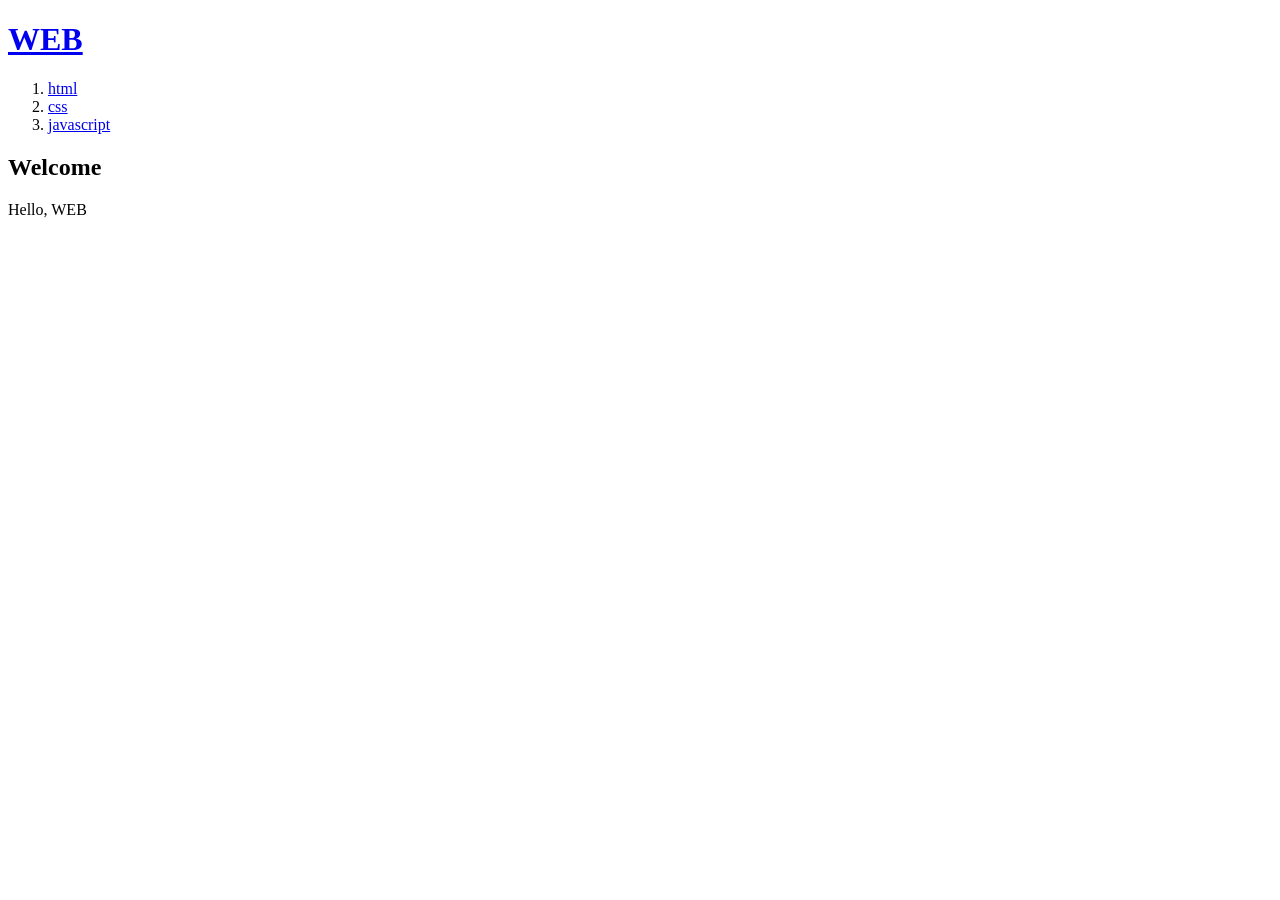
<file: index.html>
<!DOCTYPE html>
<html>
  <head>
    <script>
      let topics = [
        { id: 1, title: "html", body: "html is ..." },
        { id: 2, title: "css", body: "css is ..." },
        { id: 3, title: "javascript", body: "javascript is ..." },
      ];
    </script>
  </head>
  <body>
    <h1>
      <a
        href="index.html"
        onclick="
        event.preventDefault();
        document.querySelector('article').innerHTML = `<h2>Welcome</h2>Hello, WEB!`;
        "
      >
        WEB
      </a>
    </h1>
    <nav>
      <ol>
        <!-- <li><a href="1.html">html</a></li>
        <li><a href="2.html">css</a></li>
        <li><a href="3.html">javascript</a></li> -->
      </ol>
    </nav>
    <article>
      <h2>Welcome</h2>
      Hello, WEB
    </article>
    <script>
      function nav() {
        let navTag = "";
        for (let i = 0; i < topics.length; i++) {
          navTag =
            navTag +
            // `<li><a href="${topics[i].id}">${topics[i].title}</a></li>`;
            `<li>
                <a href="/read/${topics[i].id}" id="${topics[i].id}" onclick="
                    event.preventDefault();
                    
                    for(let i=0; i<topics.length; i++) {
                        if(topics[i].id === Number(event.target.id)){
                            document.querySelector('article').innerHTML = '<h2>${topics[i].title}</h2>${topics[i].body}';
                            break;
                        }
                    }
                ">
                ${topics[i].title}
                </a>
            </li>
            `;
        }
        document.querySelector("nav ol").innerHTML = navTag;
        console.log(navTag);
      }
      nav();
    </script>
  </body>
</html>
</file>
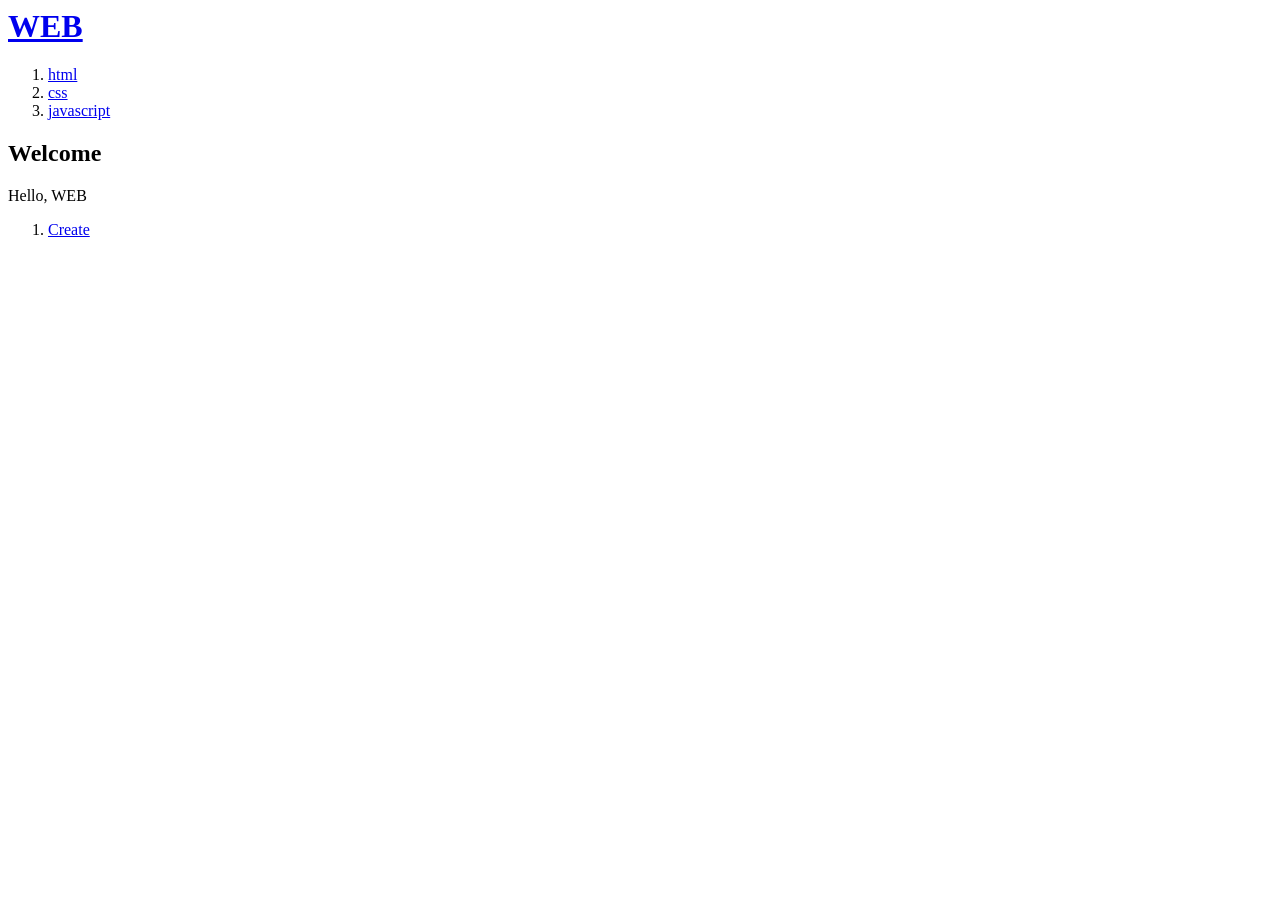
<file: 0420/index.html>
<html>
  <body>
    <header>
      <h1>
        <a
          href="/"
          onclick="
        event.preventDefault();
        welcome();
        "
          >WEB</a
        >
      </h1>
    </header>
    <nav>
      <ol>
        <!-- 
        <li><a href="/read/1">html</a></li>
        <li><a href="/read/2">css</a></li>
        -->
      </ol>
    </nav>
    <article>
      <!--
        <h2>Welcome</h2>
        Hello, web
      -->
    </article>
    <ol id="control">
      <!--
        <li><a href="/create">Create</a></li>
        <li><a href="/update">Update</a></li>
        <li><a href="/delete">Delete</a></li>
      -->
    </ol>
    <script>
      const topics = [
        { id: 1, title: "html", body: "html is ..." },
        { id: 2, title: "css", body: "css is ..." },
        { id: 3, title: "javascript", body: "javascript is ..." },
      ];
      //   let nextId = 4;
      let nextId = topics.length + 1;
      let selectedId = null;
      function navHandler(e, t) {
        //e는 event / t 는 this(tag가 나온다)
        // console.log(e, t);
        //1.링크가 작동하지 않아야 한다.
        e.preventDefault();
        //2.아이디 값을 알아낸다.
        selectedId = Number(e.target.id);
        read();
      }
      function nav() {
        const tag = topics
          .map(
            (e) =>
              `<li>
                <a href="/read/${e.id}" id="${e.id}" onclick="navHandler(event, this);">
                  ${e.title}
                </a>
              </li>`
          )
          .join("");
        document.querySelector("nav>ol").innerHTML = tag;
      }
      function welcome() {
        document.querySelector(
          "article"
        ).innerHTML = `<h2>Welcome</h2>Hello, WEB`;
        selectedId = null;
        control();
      }
      function read() {
        //3.아이디와 일치하는 topics의 원소를 찾는다.
        const topic = topics.filter((e) => e.id === selectedId)[0];
        //4.본문을 만든다.
        const content = `<h2>${topic.title}</h2>${topic.body}`;
        //5.본문을 출력한다.
        document.querySelector("article").innerHTML = content;
        control();
      }
      function createHandler(e) {
        e.preventDefault();
        const t = e.target.title.value;
        const b = e.target.body.value;
        const newTopic = { id: nextId, title: t, body: b };
        topics.push(newTopic);
        nav();
        selectedId = nextId;
        nextId += 1;
        read();
      }
      function create() {
        const content = `
            <form onsubmit="createHandler(event);">         
              <p><input type="text" name="title" placeholder="제목"></p>
              <p><textarea name="body" placeholder="본문"></textarea></p>
              <p><input type="submit" value="create"></p>
            </form>
          `;
        document.querySelector("article").innerHTML = content;
      }
      function update() {}
      function del() {}
      function control() {
        let contextUI = "";
        if (selectedId !== null) {
          contextUI = `
            <li><a href="/update">Update</a></li>
            <li><a href="/delete">Delete</a></li>
          `;
        }
        document.querySelector("#control").innerHTML = `
            <li><a href="/create" onclick="event.preventDefault(); create();">Create</a></li>
            ${contextUI}
        `;
      }
      nav();
      welcome();
      control();
    </script>
  </body>
</html>
</file>
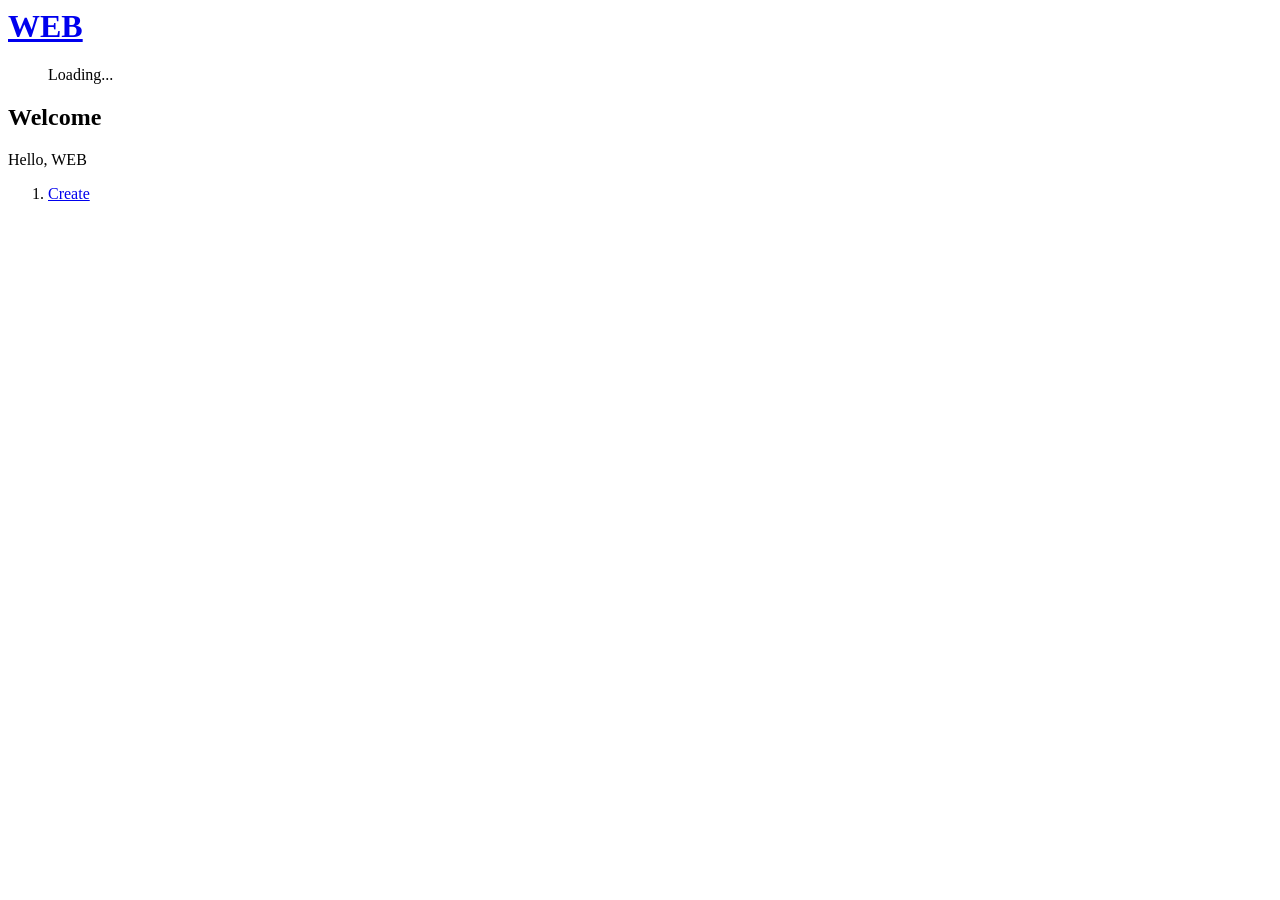
<file: 0425/index.html>
<html>
  <body>
    <!-- npx json-server --watch db.json -->
    <header>
      <h1>
        <a
          href="/"
          onclick="
        event.preventDefault();
        welcome();
        "
          >WEB</a
        >
      </h1>
    </header>
    <nav>
      <ol>
        <!-- 
        <li><a href="/read/1">html</a></li>
        <li><a href="/read/2">css</a></li>
        -->
      </ol>
    </nav>
    <article>
      <!--
        <h2>Welcome</h2>
        Hello, web
      -->
    </article>
    <ol id="control">
      <!--
        <li><a href="/create">Create</a></li>
        <li><a href="/update">Update</a></li>
        <li><a href="/delete">Delete</a></li>
      -->
    </ol>
    <script>
      //   const topics = [
      //     { id: 1, title: "html", body: "html is ..." },
      //     { id: 2, title: "css", body: "css is ..." },
      //     { id: 3, title: "javascript", body: "javascript is ..." },
      //   ];
      //   let nextId = 4;
      //   let nextId = topics.length + 1;
      let selectedId = null;
      function navHandler(e, t) {
        //e는 event / t 는 this(tag가 나온다)
        // console.log(e, t);
        //1.링크가 작동하지 않아야 한다.
        e.preventDefault();
        //2.아이디 값을 알아낸다.
        selectedId = Number(e.target.id);
        read();
      }
      function nav() {
        fetch("http://localhost:3000/topics").then((response) =>
          response.json().then((topics) => {
            const tag = topics
              .map(
                (e) =>
                  `<li>
                <a href="/read/${e.id}" id="${e.id}" onclick="navHandler(event, this);">
                  ${e.title}
                </a>
              </li>`
              )
              .join("");
            document.querySelector("nav>ol").innerHTML = tag;
          })
        );
        document.querySelector("nav>ol").innerHTML = "Loading...";
      }
      function welcome() {
        document.querySelector(
          "article"
        ).innerHTML = `<h2>Welcome</h2>Hello, WEB`;
        selectedId = null;
        control();
      }
      function read() {
        fetch("http://localhost:3000/topics/" + selectedId)
          .then((response) => response.json())
          .then((topic) => {
            //3.아이디와 일치하는 topics의 원소를 찾는다.
            // const topic = topics.filter((e) => e.id === selectedId)[0];
            //4.본문을 만든다.
            const content = `<h2>${topic.title}</h2>${topic.body}`;
            //5.본문을 출력한다.
            document.querySelector("article").innerHTML = content;
            control();
          });
      }
      function createHandler(e) {
        e.preventDefault();
        const t = e.target.title.value;
        const b = e.target.body.value;
        fetch("http://localhost:3000/topics", {
          method: "POST",
          headers: {
            "Content-Type": "application/json",
          },
          body: JSON.stringify({ title: t, body: b }),
        })
          .then((response) => response.json())
          .then((data) => {
            // const newTopic = { id: nextId, title: t, body: b };
            // topics.push(newTopic);
            nav();
            // selectedId = nextId;
            // nextId += 1;
            selectedId = data.id;
            read();
          });
      }
      function create() {
        const content = `
            <form onsubmit="createHandler(event);">
              <p><input type="text" name="title" placeholder="제목"></p>
              <p><textarea name="body" placeholder="본문"></textarea></p>
              <p><input type="submit" value="create"></p>
            </form>
          `;
        document.querySelector("article").innerHTML = content;
      }
      function updateHandler(e) {
        e.preventDefault();
        const t = e.target.title.value;
        const b = e.target.body.value;
        fetch("http://localhost:3000/topics/" + selectedId, {
          method: "PUT",
          headers: {
            "Content-Type": "application/json",
          },
          body: JSON.stringify({ title: t, body: b }),
        })
          .then((response) => response.json())
          .then((data) => {
            nav();
            selectedId = data.id;
            read();
          });
      }
      function update() {
        fetch("http://localhost:3000/topics/" + selectedId)
          .then((response) => response.json())
          .then((topic) => {
            // Create
            const content = `
            <form onsubmit="updateHandler(event);">
              <p><input type="text" name="title" placeholder="제목" value="${topic.title}"></p>
              <p><textarea name="body" placeholder="본문">${topic.body}</textarea></p>
              <p><input type="submit" value="update"></p>
            </form>
          `;
            document.querySelector("article").innerHTML = content;
            control();
          });
      }
      function del() {
        fetch("http://localhost:3000/topics/" + selectedId, {
          method: "DELETE",
        })
          .then((response) => response.json())
          .then((data) => {
            nav();
            welcome();
          });
      }
      function control() {
        let contextUI = "";
        if (selectedId !== null) {
          contextUI = `
            <li><a href="/update" onclick="event.preventDefault();update();">Update</a></li>
            <li><a href="/delete" onclick="event.preventDefault();del();">Delete</a></li>
          `;
        }
        document.querySelector("#control").innerHTML = `
            <li><a href="/create" onclick="event.preventDefault(); create();">Create</a></li>
            ${contextUI}
        `;
      }
      nav();
      welcome();
      control();
    </script>
  </body>
</html>
</file>
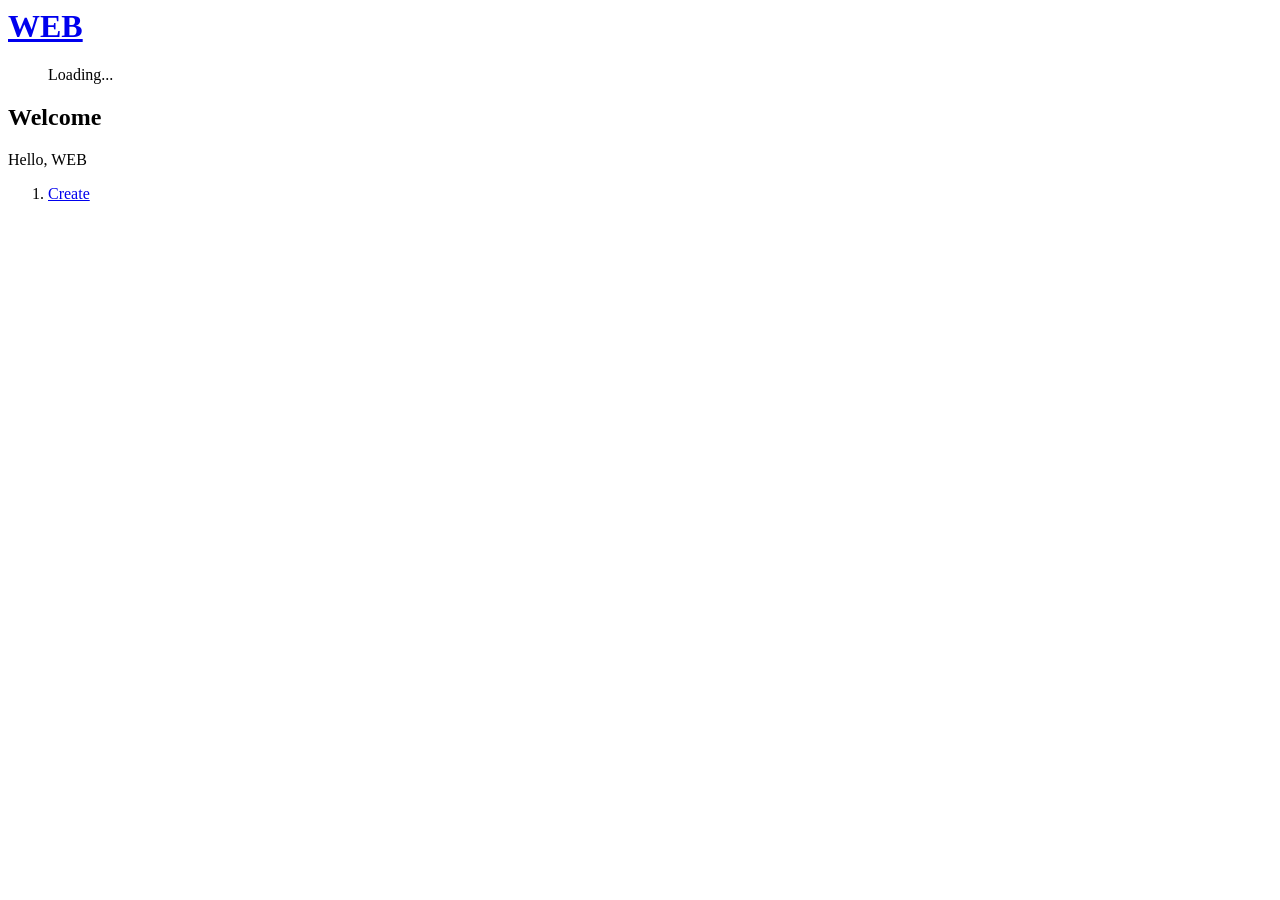
<file: 0427/index.html>
<html>
  <head>
    <meta charset="utf-8" />
  </head>
  <body>
    <!-- npx json-server --watch db.json -->
    <header>
      <h1>
        <a
          href="/"
          onclick="
        event.preventDefault();
        welcome();
        "
          >WEB</a
        >
      </h1>
    </header>
    <nav>
      <ol>
        <!-- 
        <li><a href="/read/1">html</a></li>
        <li><a href="/read/2">css</a></li>
        -->
      </ol>
    </nav>
    <article>
      <!--
        <h2>Welcome</h2>
        Hello, web
      -->
    </article>
    <ol id="control">
      <!--
        <li><a href="/create">Create</a></li>
        <li><a href="/update">Update</a></li>
        <li><a href="/delete">Delete</a></li>
      -->
    </ol>
    <script src="index.js"></script>
  </body>
</html>
</file>
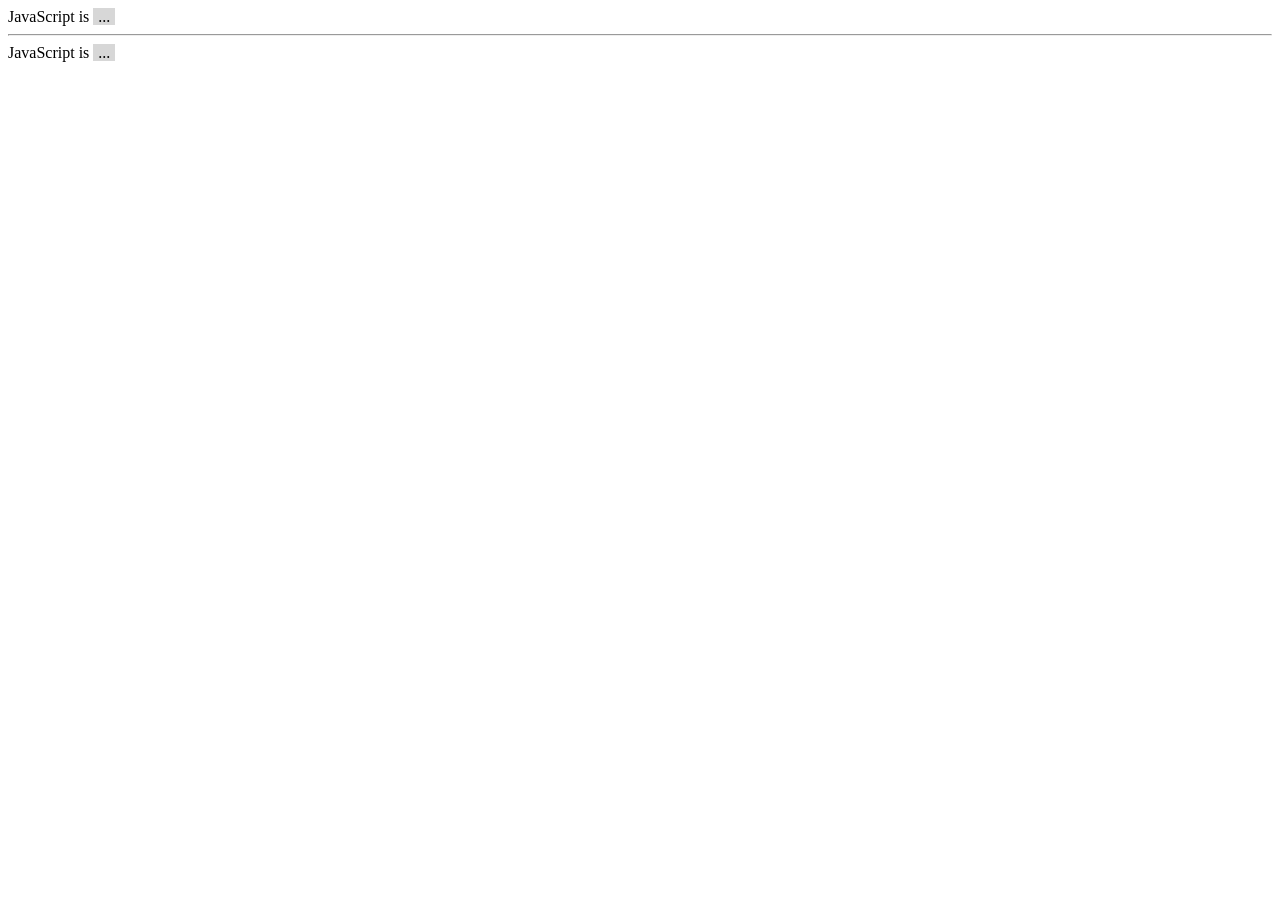
<file: dotdotdot.html>
<html>
    <head>
        
    </head>
    <body>
        JavaScript is <span 
            style="
                background-color:rgb(215, 215, 215);
                padding:0 5px;
                cursor:pointer;
            " 
            onclick="
                document.querySelector('#hidden').style.display='inline';
                this.style.display='none';
            ">...</span> 
            <span id="hidden" style="display:none;">Lorem ipsum dolor sit amet consectetur adipisicing elit. Ducimus, sapiente fuga. Alias, ad tempora illum maxime aliquam, porro beatae quae ipsam placeat repellat, illo excepturi eos quos ut laudantium tenetur.</span>

        <hr>

        JavaScript is <span 
            style="
                background-color:rgb(215, 215, 215);
                padding:0 5px;
                cursor:pointer;
            " 
            onclick="
                this.style.display='none';
                document.querySelector('#content').innerHTML = `Lorem ipsum dolor sit amet consectetur adipisicing elit. <u>Ducimus</u>, sapiente fuga. Alias, ad tempora illum maxime aliquam, porro beatae quae ipsam placeat repellat, illo excepturi eos quos ut laudantium tenetur.`;
            ">...</span> 
            <span id="content"></span>
    </body>
</html>
</file>
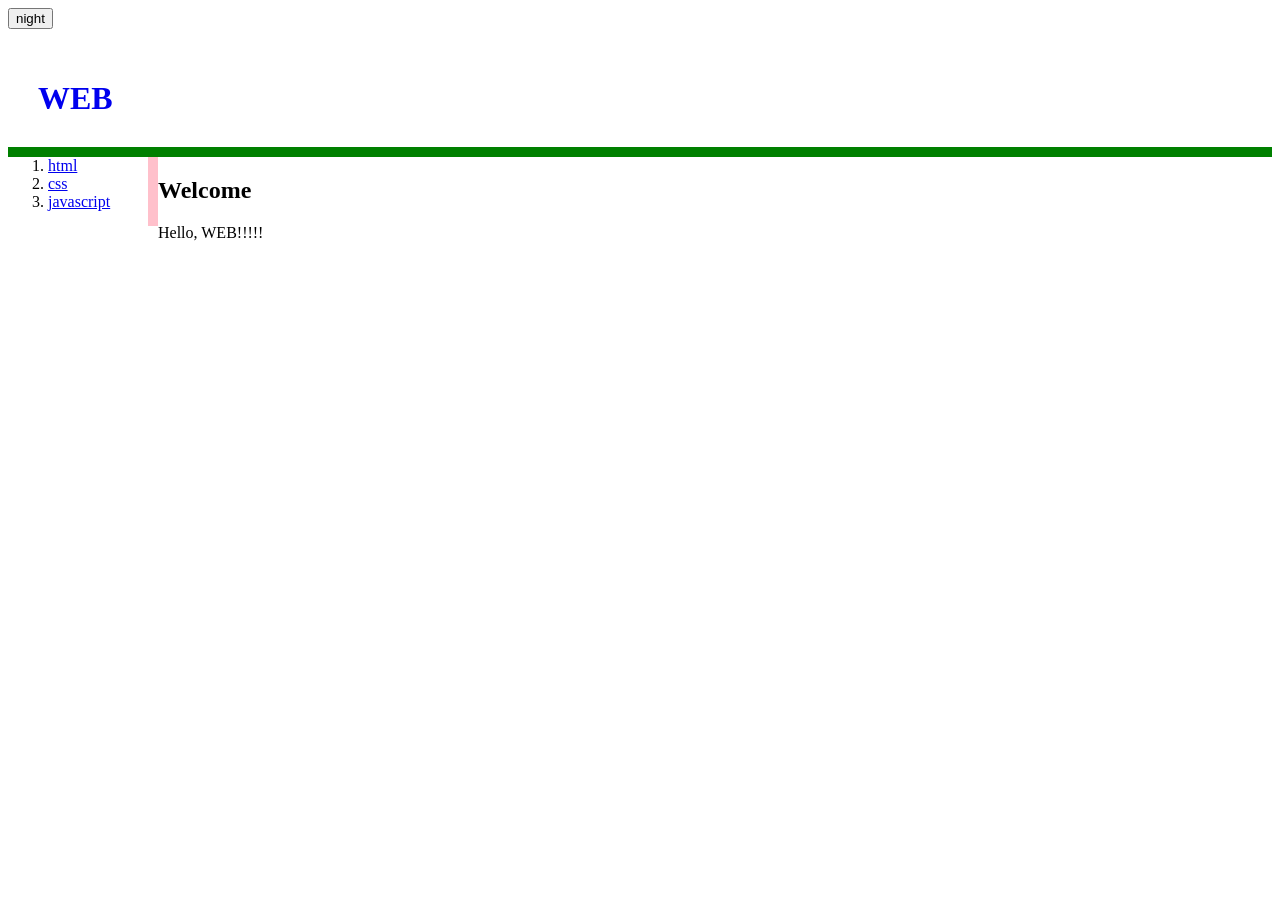
<file: index.Import_Export.html>
<!DOCTYPE html>
<html>
  <head>
    <title>WEB - Welcome</title>
    <meta charset="utf-8" />
    <script
      src="https://code.jquery.com/jquery-3.6.0.min.js"
      integrity="sha256-/xUj+3OJU5yExlq6GSYGSHk7tPXikynS7ogEvDej/m4="
      crossorigin="anonymous"
    ></script>
    <link rel="stylesheet" href="style.css" />
    <!-- <script src="daynight.js"></script> -->
    <script type="module">
      import { dayNight, day } from "./daynight.js";
      //   console.log(dayNight, day);
      function listener(event) {
        if (event.target.value === "night") {
          dayNight("night");
          event.target.value = "day";
        } else {
          dayNight("day");
          event.target.value = "night";
        }
      }
      document
        .querySelector("#dayNightBtn")
        .addEventListener("click", listener);
    </script>
  </head>
  <body>
    <input
      type="button"
      id="dayNightBtn"
      value="night"
      onclick="
            // // 만약에 이 버튼의 value 값이 night라면 아래 코드가 실행되고, 
            // if(this.value === 'night'){
            //     dayNight('night');
            //     this.value = 'day';
            // } else {
            //     // 아니라면 아래 코드가 실행된다. 
            //     dayNight('day');
            //     this.value = 'night';
            // }
        "
    />
    <h1><a href="index.html">WEB</a></h1>

    <div id="container">
      <ol>
        <li><a href="1.html">html</a></li>
        <li><a href="2.html">css</a></li>
        <li><a href="3.html">javascript</a></li>
      </ol>
      <div>
        <h2>Welcome</h2>
        Hello, WEB!!!!!
      </div>
    </div>
  </body>
</html>
</file>
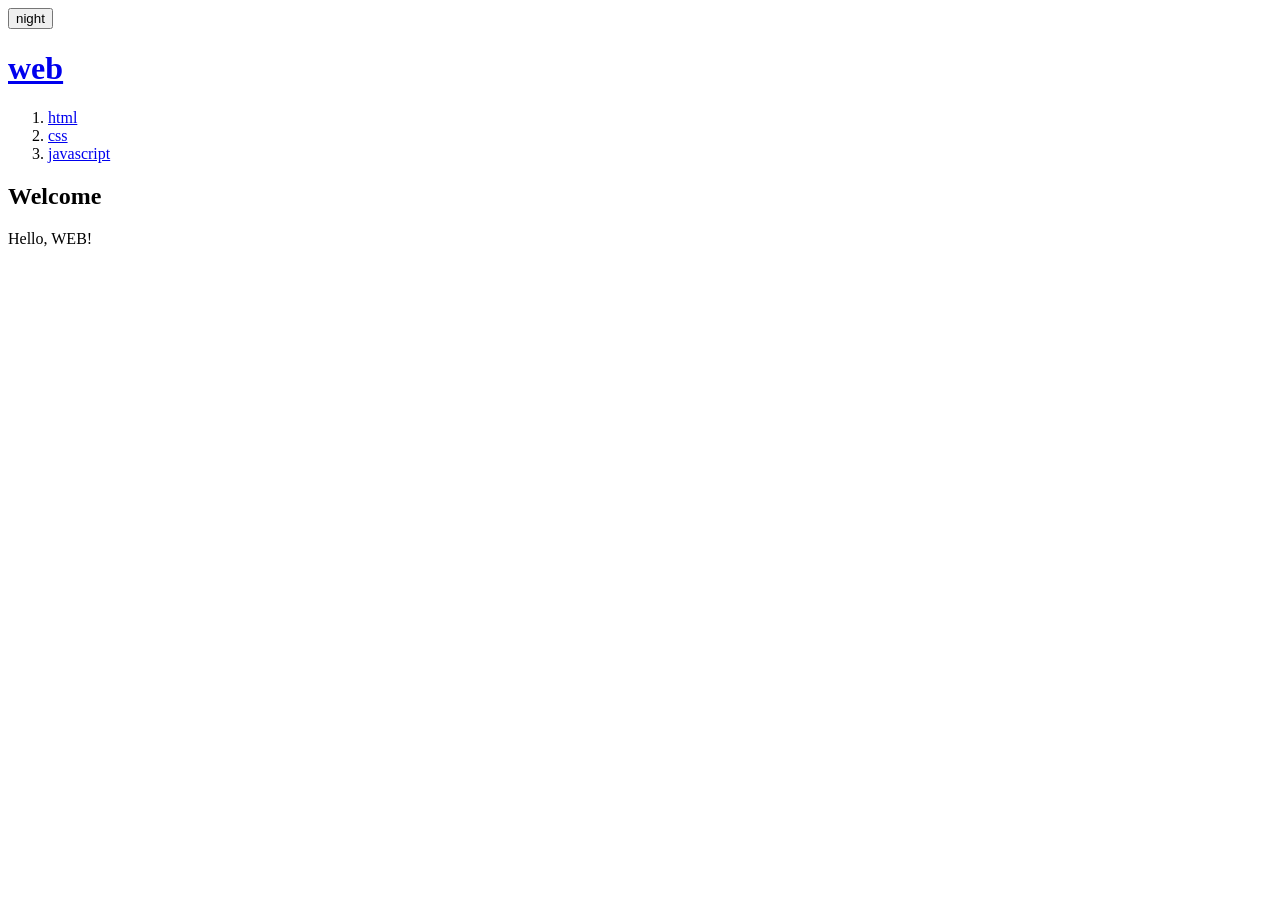
<file: review.html>
<!DOCTYPE html>
<html>
    <head>
        <title>web</title>
    </head>
    <body>
        <input type="button" value="night" onclick="
            if(this.value === 'night'){
                document.querySelector('body').style.backgroundColor = 'black';
                document.querySelector('body').style.color = 'white';
                this.value = 'day';
            } else {
                document.querySelector('body').style.backgroundColor = 'white';
                document.querySelector('body').style.color = 'black';
                this.value = 'night';
            }
        ">
        <h1>
            <a href="index.html">web</a>
        </h1>
        <ol>
            <li><a href="1.html">html</a></li>
            <li><a href="2.html">css</a></li>
            <li><a href="3.html">javascript</a></li>
        </ol>
        <h2>Welcome</h2>
        Hello, WEB!
    </body>
</html>
</file>
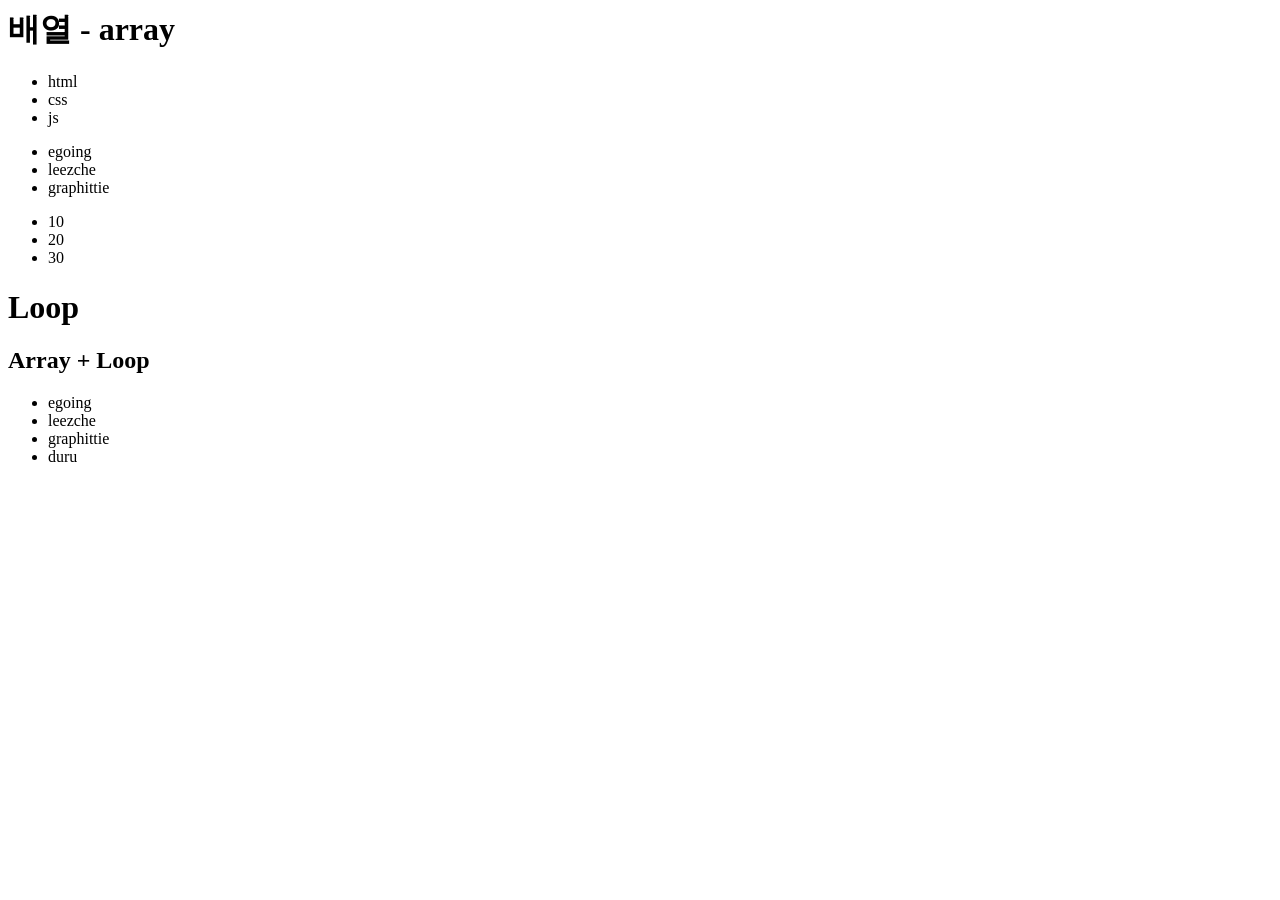
<file: javascript/flow-control-2.html>
<html>
    <body>
        <h1>배열 - array</h1>
        <ul>
            <li>html</li>
            <li>css</li>
            <li>js</li>
        </ul>
        <ul>
            <li>egoing</li>
            <li>leezche</li>
            <li>graphittie</li>
        </ul>
        <ul>
            <li>10</li>
            <li>20</li>
            <li>30</li>
        </ul>
        <script>
            let contents = ['html', 'css', 'js']
            
            let scores = [10, 20, 30]

            console.log(contents[2]); 
            console.log(contents.length); // 3
            console.log(contents);
            console.log(contents.push('react'));
            console.log(contents);
        </script>

        <h1>Loop</h1>
        <script>
            console.log(1);
            for(let i=0; i<3; i=i+1){
                console.log(2);
                console.log(3);
            }
            console.log(4);
        </script>

        <h2>Array + Loop</h2>
        <ul>
        <script>
            let members = ['egoing', 'leezche', 'graphittie','duru']
            for(let i=0; i<members.length; i=i+1){
                document.write('<li>'+members[i]+'</li>');
            }
        </script>
        </ul>
    </body>
</html>
</file>
<file: style.css>
h1 {
  border-bottom: 10px solid green;
  padding: 30px;
  margin-bottom: 0;
}
h1 a {
  text-decoration: none;
}
ol {
  margin-top: 0;
}
@media all and (min-width: 480px) {
  #container {
    display: grid;
    grid-template-columns: 150px 1fr;
  }
  ol {
    border-right: 10px solid pink;
  }
}
</file>
